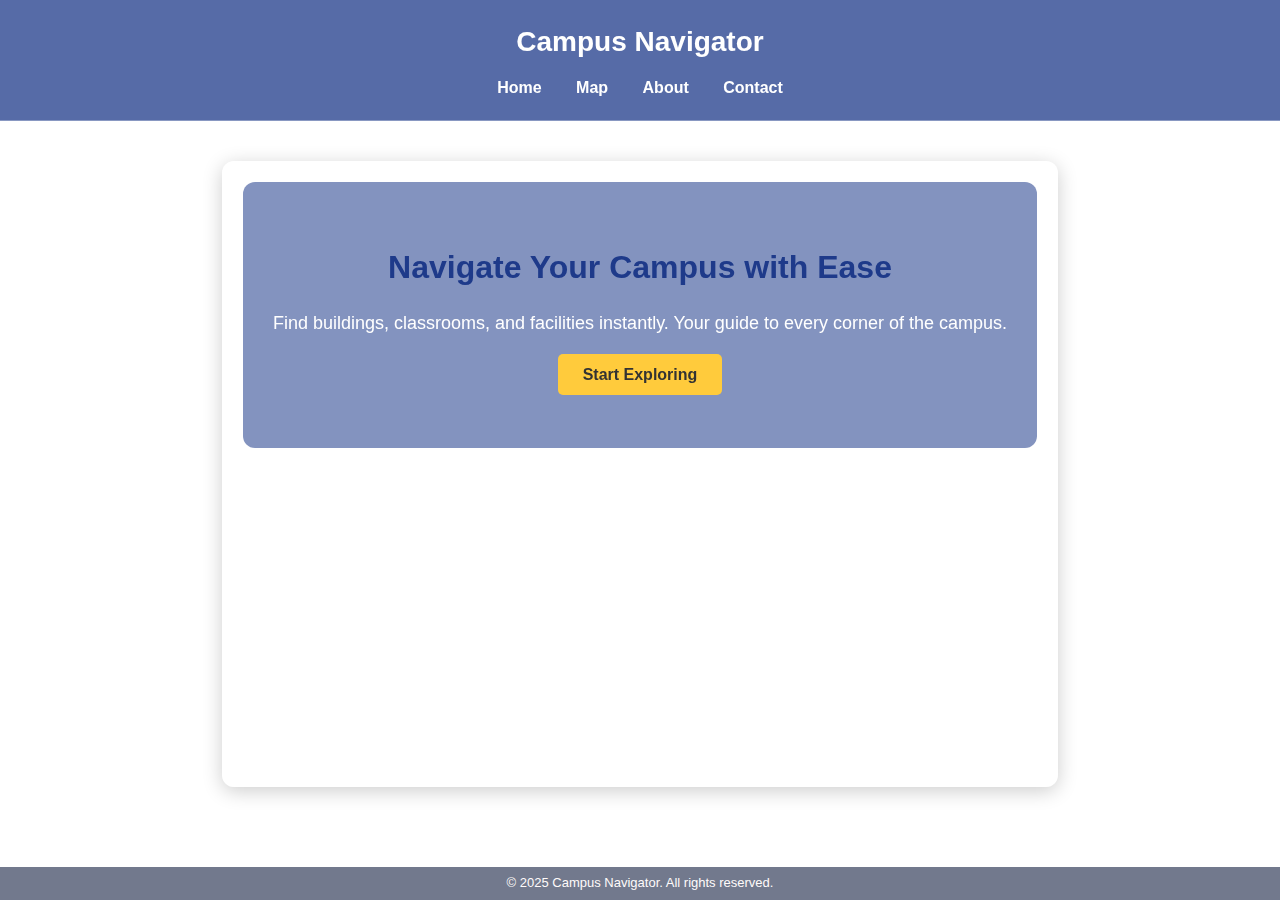
<file: index.html>
<!DOCTYPE html>
<html lang="en">
<head>
  <meta charset="UTF-8" />
  <meta name="viewport" content="width=device-width, initial-scale=1.0" />
  <title>Campus Navigator</title>
  <link rel="stylesheet" href="styles.css" />
</head>
<body>
  <header>
    <h1>Campus Navigator</h1>
    <nav>
      <a href="index.html">Home</a>
      <a href="map.html">Map</a>
      <a href="about.html">About</a>
      <a href="contact.html">Contact</a>
    </nav>
  </header>

  <main>
    <div class="hero">
      <h2>Navigate Your Campus with Ease</h2>
      <p>Find buildings, classrooms, and facilities instantly. Your guide to every corner of the campus.</p>
      <a href="map.html">Start Exploring</a>
    </div>
  </main>

  <footer>© 2025 Campus Navigator. All rights reserved.</footer>
</body>

</html>
</file>
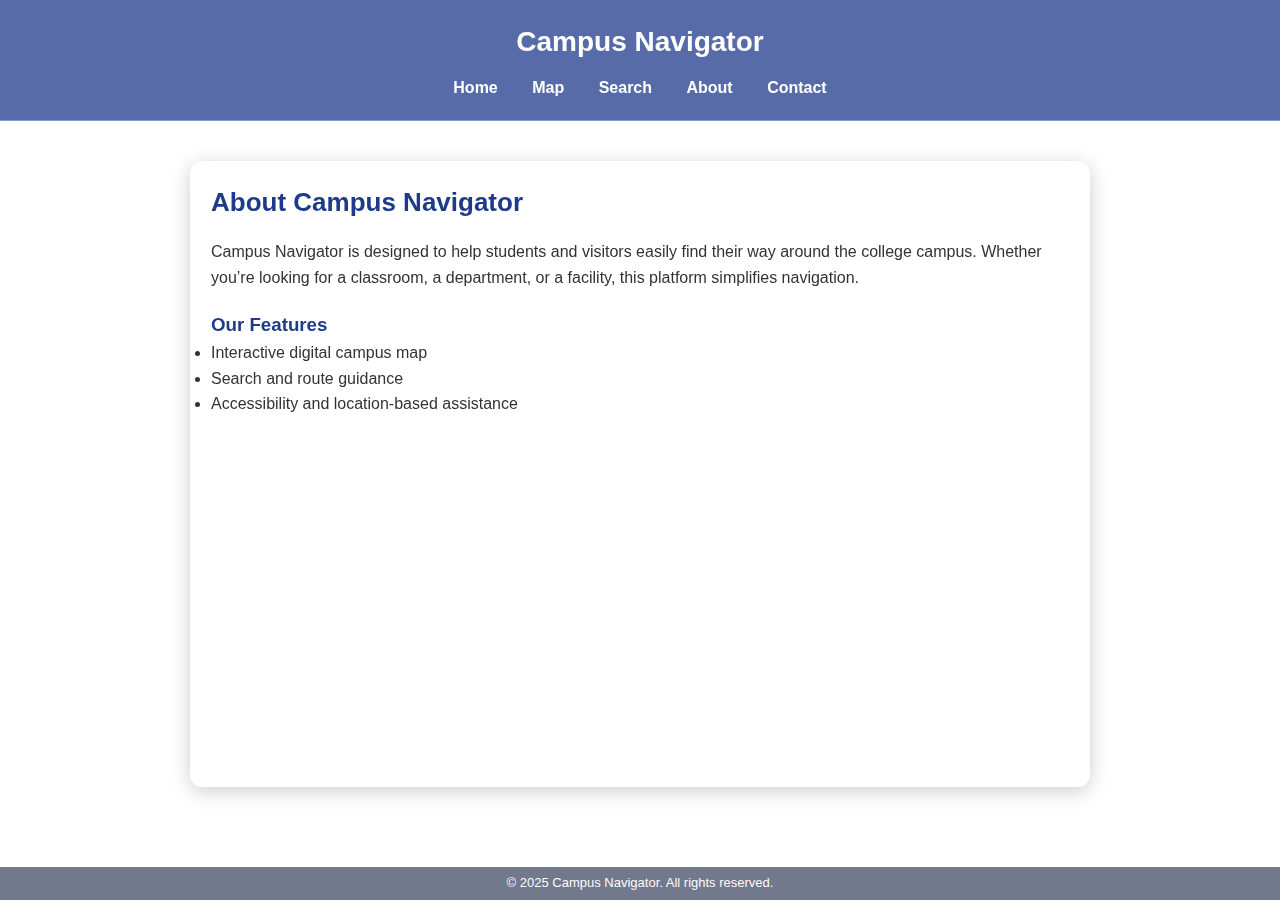
<file: about.html>
<!DOCTYPE html>
<html lang="en">
<head>
  <meta charset="UTF-8" />
  <meta name="viewport" content="width=device-width, initial-scale=1.0" />
  <title>About | Campus Navigator</title>
  <link rel="stylesheet" href="styles.css" />
</head>
<body>
  <header>
    <h1>Campus Navigator</h1>
    <nav>
      <a href="index.html">Home</a>
      <a href="map.html">Map</a>
      <a href="search.html">Search</a>
      <a href="about.html">About</a>
      <a href="contact.html">Contact</a>
    </nav>
  </header>

  <main>
    <section>
      <h2>About Campus Navigator</h2>
      <p>
        Campus Navigator is designed to help students and visitors easily find
        their way around the college campus. Whether you’re looking for a classroom,
        a department, or a facility, this platform simplifies navigation.
      </p>

      <h3>Our Features</h3>
      <ul>
        <li>Interactive digital campus map</li>
        <li>Search and route guidance</li>
        <li>Accessibility and location-based assistance</li>
      </ul>
    </section>
  </main>
  <footer>© 2025 Campus Navigator. All rights reserved.</footer>
</body>
</html>
</file>
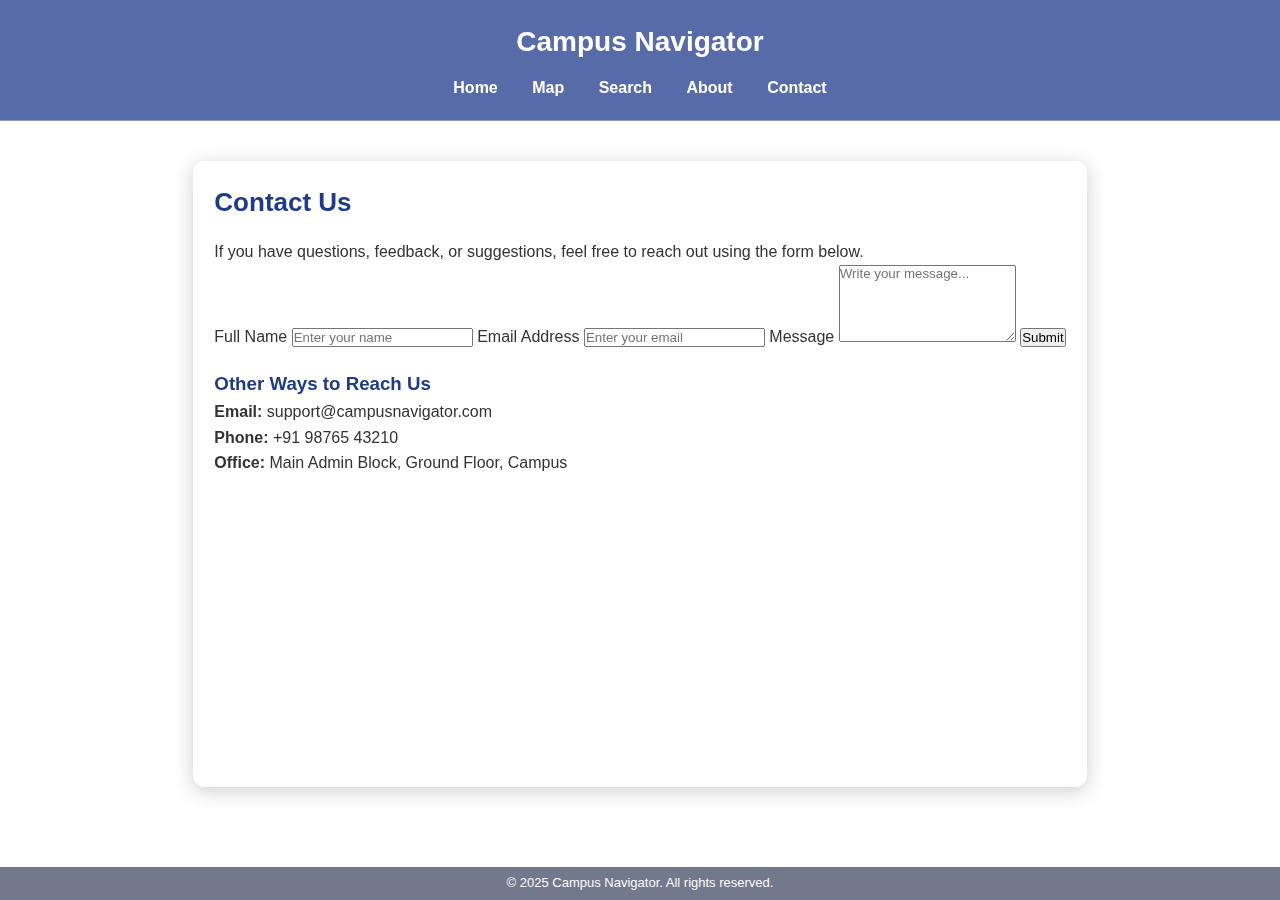
<file: contact.html>
<!DOCTYPE html>
<html lang="en">
<head>
  <meta charset="UTF-8" />
  <meta name="viewport" content="width=device-width, initial-scale=1.0" />
  <title>Contact | Campus Navigator</title>
  <link rel="stylesheet" href="styles.css" />
</head>
<body>
  <header>
    <h1>Campus Navigator</h1>
    <nav>
      <a href="index.html">Home</a>
      <a href="map.html">Map</a>
      <a href="search.html">Search</a>
      <a href="about.html">About</a>
      <a href="contact.html">Contact</a>
    </nav>
  </header>

  <main>
    <h2>Contact Us</h2>
    <p>If you have questions, feedback, or suggestions, feel free to reach out using the form below.</p>

    <div class="contact-form">
      <form>
        <label for="name">Full Name</label>
        <input type="text" id="name" placeholder="Enter your name" required />

        <label for="email">Email Address</label>
        <input type="email" id="email" placeholder="Enter your email" required />

        <label for="message">Message</label>
        <textarea id="message" rows="5" placeholder="Write your message..." required></textarea>

        <button type="submit">Submit</button>
      </form>
    </div>

    <div class="contact-info">
      <h3>Other Ways to Reach Us</h3>
      <p><strong>Email:</strong> support@campusnavigator.com</p>
      <p><strong>Phone:</strong> +91 98765 43210</p>
      <p><strong>Office:</strong> Main Admin Block, Ground Floor, Campus</p>
    </div>
  </main>

  <footer>© 2025 Campus Navigator. All rights reserved.</footer>
</body>
</html>
</file>
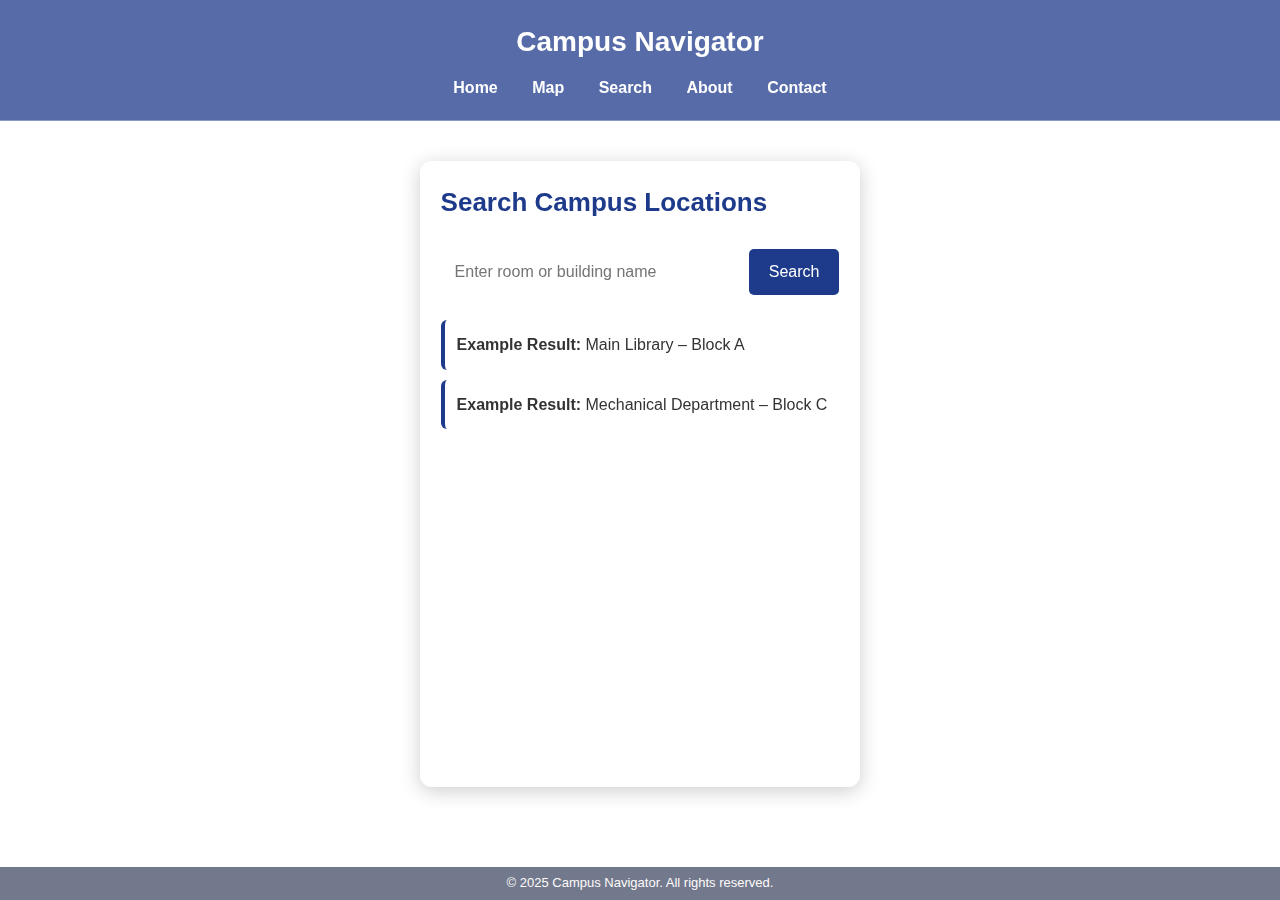
<file: search.html>
<!DOCTYPE html>
<html lang="en">
<head>
  <meta charset="UTF-8" />
  <meta name="viewport" content="width=device-width, initial-scale=1.0" />
  <title>Search | Campus Navigator</title>
  <link rel="stylesheet" href="styles.css" />
</head>
<body>
  <header>
    <h1>Campus Navigator</h1>
    <nav>
      <a href="index.html">Home</a>
      <a href="map.html">Map</a>
      <a href="search.html">Search</a>
      <a href="about.html">About</a>
      <a href="contact.html">Contact</a>
    </nav>
  </header>

  <main>
    <h2>Search Campus Locations</h2>
    <div class="search-box">
      <input type="text" placeholder="Enter room or building name" />
      <button>Search</button>
    </div>

    <div class="search-results">
      <p><strong>Example Result:</strong> Main Library – Block A</p>
      <p><strong>Example Result:</strong> Mechanical Department – Block C</p>
    </div>
  </main>

  <footer>© 2025 Campus Navigator. All rights reserved.</footer>
</body>
</html>
</file>
<file: styles.css>
/* Reset */
* {
  margin: 0;
  padding: 0;
  box-sizing: border-box;
  font-family: Arial, Helvetica, sans-serif;
}

/* Background (Map Image) */
body {
  background: url("https://media.wired.com/photos/59269cd37034dc5f91bec0f1/191:100/w_1280,c_limit/GoogleMapTA.jpg") 
              no-repeat center center fixed;
  background-size: cover;
  color: #333;
  line-height: 1.6;

  /* NEW (Keeps footer at bottom) */
  min-height: 100vh;
  display: flex;
  flex-direction: column;
}


/* Header */
header {
  background: rgba(30, 58, 138, 0.75);
  color: #fff;
  padding: 20px;
  text-align: center;
  backdrop-filter: blur(8px);
  border-bottom: 1px solid rgba(255, 255, 255, 0.3);
}

header h1 {
  margin-bottom: 10px;
  font-size: 28px;
}

nav a {
  color: #fff;
  text-decoration: none;
  margin: 0 15px;
  font-weight: bold;
  transition: 0.3s;
}

nav a:hover {
  color: #ffcb3c;
}

/* Main Content – GLASS EFFECT */
main {
  max-width: 900px;
  margin: 40px auto;
  padding: 20px;
  border-radius: 12px;
  background: rgba(255, 255, 255, 0.18);
  backdrop-filter: blur(10px);
  -webkit-backdrop-filter: blur(10px);
  border: 1px solid rgba(255, 255, 255, 0.3);
  box-shadow: 0 4px 20px rgba(0, 0, 0, 0.2);
  flex: 1; 
}

h2 {
  font-size: 26px;
  margin-bottom: 15px;
  color: #1e3a8a;
}

h3 {
  margin-top: 20px;
  color: #1e3a8a;
}

/* Hero Section – GLASS BLUE BOX */
.hero {
  padding: 60px 30px;
  text-align: center;
  border-radius: 12px;
  background: rgba(30, 58, 138, 0.55);
  color: #fff;
  backdrop-filter: blur(10px);
}

.hero h2 {
  font-size: 32px;
  margin-bottom: 15px;
}

.hero p {
  font-size: 18px;
  margin-bottom: 25px;
}

.hero a {
  background: #ffcb3c;
  color: #333;
  padding: 12px 25px;
  border-radius: 5px;
  text-decoration: none;
  font-weight: bold;
  transition: 0.3s;
}

.hero a:hover {
  background: #ffd86b;
}

/* Map Placeholder – GLASS BOX */
.map-container {
  margin-top: 20px;
  height: 350px;
  background: rgba(255, 255, 255, 0.15);
  backdrop-filter: blur(6px);
  border: 2px dashed #1e3a8a;
  display: flex;
  justify-content: center;
  align-items: center;
  color: #1e3a8a;
  font-weight: bold;
  border-radius: 12px;
}

/* Search Page */
.search-box {
  margin: 25px 0;
  display: flex;
  gap: 10px;
}

.search-box input {
  flex: 1;
  padding: 12px;
  font-size: 16px;
  border: 2px solid #fff;
  border-radius: 5px;
  background: rgba(255, 255, 255, 0.25);
  backdrop-filter: blur(6px);
  color: #000;
}

.search-box button {
  padding: 12px 20px;
  font-size: 16px;
  background: #1e3a8a;
  color: #fff;
  border: none;
  border-radius: 5px;
  cursor: pointer;
  transition: 0.3s;
}

.search-box button:hover {
  background: #3b82f6;
}

.search-results p {
  background: rgba(255, 255, 255, 0.22);
  backdrop-filter: blur(6px);
  padding: 12px;
  border-left: 4px solid #1e3a8a;
  margin: 10px 0;
  border-radius: 6px;
}

/* Footer – Reduced Padding */
footer {
  text-align: center;
  padding: 6px;
  margin-top: 40px;
  background: #72798d;
  color: rgb(255, 251, 251);
  font-size: 13px;
}

/* Mobile Responsive */
@media (max-width: 600px) {
  nav a {
    margin: 0 8px;
    font-size: 14px;
  }

  .hero h2 {
    font-size: 26px;
  }

  .hero p {
    font-size: 15px;
  }

  .map-container {
    height: 250px;
  }
}
</file>
